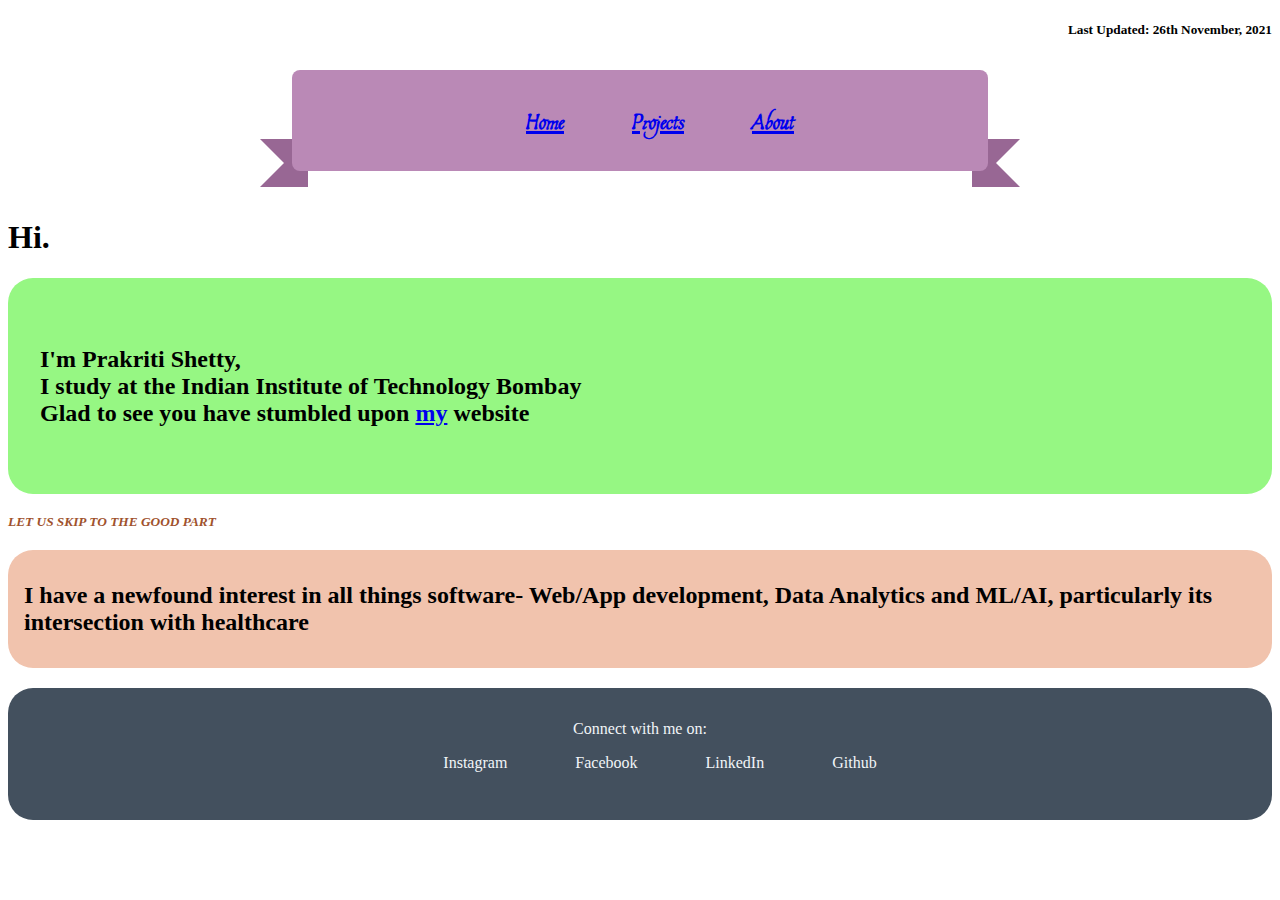
<file: index.html>
<!DOCTYPE html>
<html lang="en">

<head>
    <meta charset="UTF-8">
    <meta http-equiv="X-UA-Compatible" content="IE=edge">
    <meta name="viewport" content="width=device-width, initial-scale=1.0">
    <title>Prakriti Shetty</title>
    <link href='styles.css' rel='stylesheet' />
</head>
<div class='border'>

    <body>
        <h5 style="text-align:right">Last Updated: 26th November, 2021</text>
        <div class="non-semantic-protector">
            <h2 class="ribbon">
                <ul>
                    <li class='inlineitem'><a href="/mainWebsite.html">Home</a></li>
                    <li class='inlineitem'><a href="/">Projects</a></li>
                    <li class='inlineitem'><a href="/">About</a></li>
                </ul>
            </h2>
        </div>
</div>
<div class"everythingexceptribbon">
    <h1>Hi.</h1>

    <header class="titlebox">
        <h2 class="introtext">
            I'm Prakriti Shetty,<br>
            I study at the Indian Institute of Technology Bombay<br>
            Glad to see you have stumbled upon <a href="https://www.linkedin.com/in/prakriti-shetty-0533991b9/">my</a>
            website</h2>
        </h2>
    </header>
    <br>
    <small><a class='link2' href="/"><strong><i>LET US SKIP TO THE GOOD PART</i></strong></a></small>

    <header class="box2">
        <h2 class="introtext">
            I have a newfound interest in all things software- Web/App development, Data Analytics and ML/AI,
            particularly its intersection with healthcare
        </h2>
    </header>

    <div class='footer introtext'>
        <footer>
            <div>Connect with me on:</div>
            <ul>
                <li class='inlineitem'>Instagram</li>
                <li class='inlineitem'>Facebook</li>
                <li class='inlineitem'>LinkedIn</li>
                <li class='inlineitem'>Github</li>
            </ul>
        </footer>
    </div>

</div>
</body>
</div>

</html>
</file>
<file: styles.css>
@import url('https://fonts.googleapis.com/css2?family=Estonia&family=Outfit:wght@200&display=swap');


.everythingexceptribbon{
    font-family:'Outfit', sans-serif;   
    background: rgb(223, 248, 166);
    color:rgb(74, 105, 6);
    
}
/*.border{
    border-style: dotted;
    border-width:3px;S
}*/

.titlebox{
    background-color:rgb(150, 247, 131);
    border-radius: 25px;
    padding: 1rem;
}
.box2{
    background-color:rgb(241, 195, 173);
    border-radius: 25px;
}
.introtext{
    padding-left: 1rem;
    padding-top: 2rem;
    padding-bottom: 2rem;
    padding-right: 1rem;
}

.scroll{
    text-align:right;
}

.link2{
    color:sienna;
    border-inline-color: white;
    text-decoration: none;
    font-family: cursive;
}
.footer{
    text-align:center;
    border-radius: 25px;
    color:rgb(241, 245, 248);
    background-color: rgb(67, 80, 94);

}
.footer .inlineitem{
    display:inline;
    text-size-adjust: 14px;
    padding-inline: 2rem;
}
.ribbon .inlineitem{
    display:inline;
    text-size-adjust: 14px;
    padding-inline: 2rem;
    font-family: 'Estonia', cursive; 
    font-size:30px;   
}
.ribbon {
    font-size: 16px !important;
    /* This ribbon is based on a 16px font side and a 24px vertical rhythm. I've used em's to position each element for scalability. If you want to use a different font size you may have to play with the position of the ribbon elements */
   
    width: 50%;
    border-radius: 0.5rem;   
    position: relative;
    background: #ba89b6;
    color: #fff;
    text-align: center;
    padding: 1em 2em; /* Adjust to suit */
    margin: 2em auto 3em; /* Based on 24px vertical rhythm. 48px bottom margin - normally 24 but the ribbon 'graphics' take up 24px themselves so we double it. */
   }
   .ribbon:before, .ribbon:after {
    content: "";
    position: absolute;
    display: block;
    bottom: -1em;
    border: 1.5em solid #986794;
    z-index: -1;
   }
   .ribbon:before {
    left: -2em;
    border-right-width: 1.5em;
    border-left-color: transparent;
   }
   .ribbon:after {
    right: -2em;
    border-left-width: 1.5em;
    border-right-color: transparent;
   }
   .ribbon .ribbon-content:before, .ribbon .ribbon-content:after {
    content: "";
    position: absolute;
    display: block;
    border-style: solid;
    border-color: #804f7c transparent transparent transparent;
    bottom: -1em;
   }
   .ribbon .ribbon-content:before {
    left: 0;
    border-width: 1em 0 0 1em;
   }
   .ribbon .ribbon-content:after {
    right: 0;
    border-width: 1em 1em 0 0;
   }
</file>
